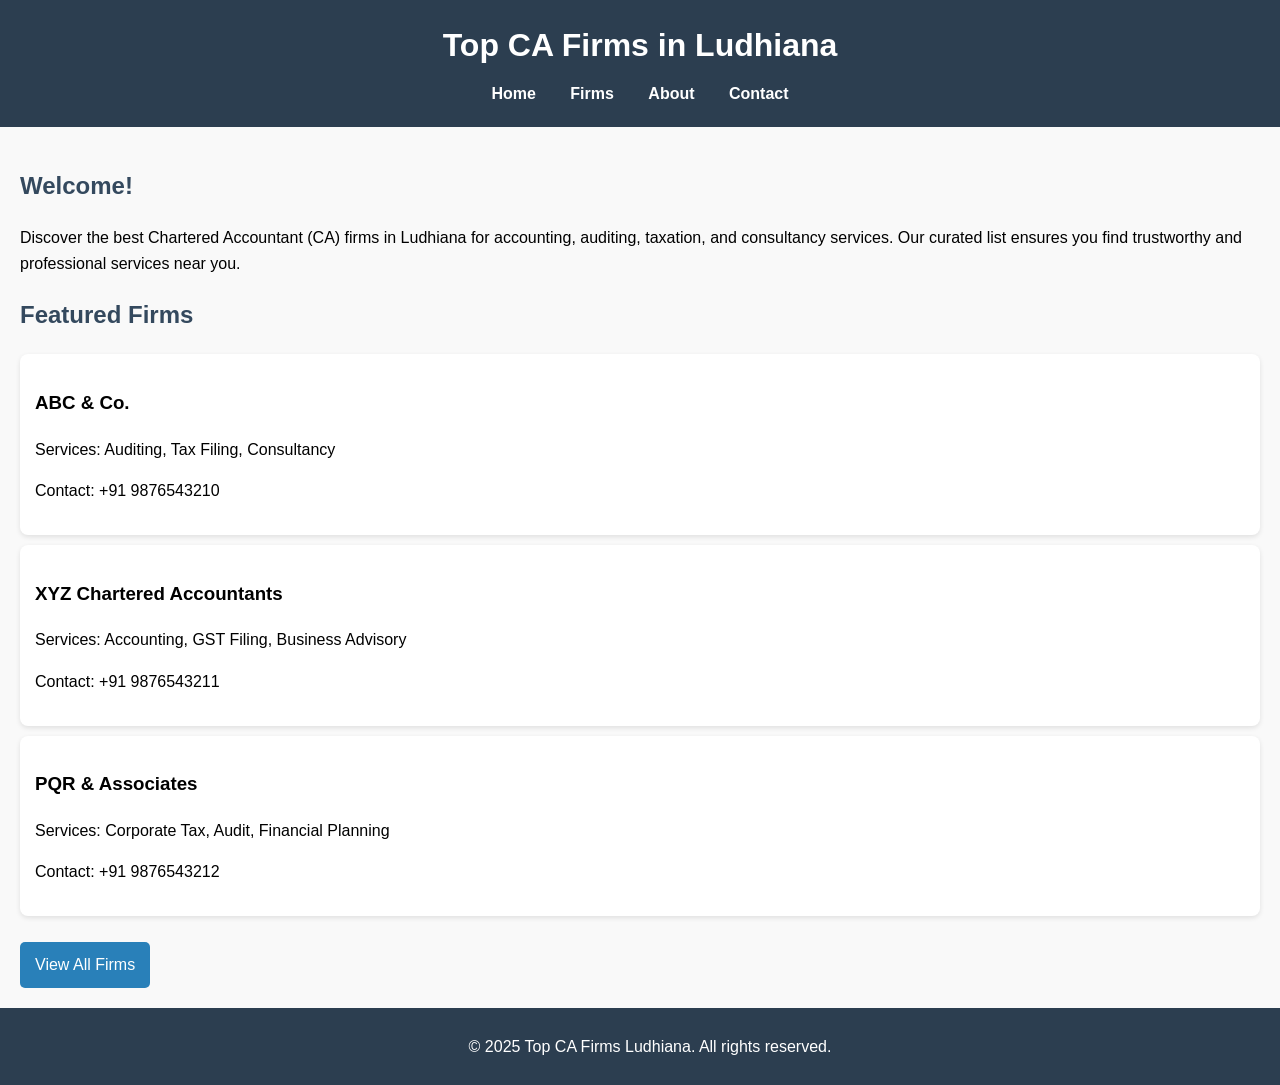
<file: index.html>
<!DOCTYPE html>
<html lang="en">
<head>
    <meta charset="UTF-8">
    <meta name="viewport" content="width=device-width, initial-scale=1.0">
    <title>Top CA Firms in Ludhiana | Accounting & Tax Services</title>
    <meta name="description" content="Find the top Chartered Accountant (CA) firms in Ludhiana offering accounting, auditing, and tax services.">
    <link rel="stylesheet" href="css/style.css">
</head>
<body>
    <header>
        <h1>Top CA Firms in Ludhiana</h1>
        <nav>
            <a href="index.html">Home</a>
            <a href="firms.html">Firms</a>
            <a href="about.html">About</a>
            <a href="contact.html">Contact</a>
        </nav>
    </header>

    <main>
        <section class="intro">
            <h2>Welcome!</h2>
            <p>Discover the best Chartered Accountant (CA) firms in Ludhiana for accounting, auditing, taxation, and consultancy services. Our curated list ensures you find trustworthy and professional services near you.</p>
        </section>

        <section class="featured-firms">
            <h2>Featured Firms</h2>
            <ul>
                <li>
                    <h3>ABC & Co.</h3>
                    <p>Services: Auditing, Tax Filing, Consultancy</p>
                    <p>Contact: +91 9876543210</p>
                </li>
                <li>
                    <h3>XYZ Chartered Accountants</h3>
                    <p>Services: Accounting, GST Filing, Business Advisory</p>
                    <p>Contact: +91 9876543211</p>
                </li>
                <li>
                    <h3>PQR & Associates</h3>
                    <p>Services: Corporate Tax, Audit, Financial Planning</p>
                    <p>Contact: +91 9876543212</p>
                </li>
            </ul>
            <a href="firms.html" class="btn">View All Firms</a>
        </section>
    </main>

    <footer>
        <p>&copy; 2025 Top CA Firms Ludhiana. All rights reserved.</p>
    </footer>
</body>
</html>
</file>
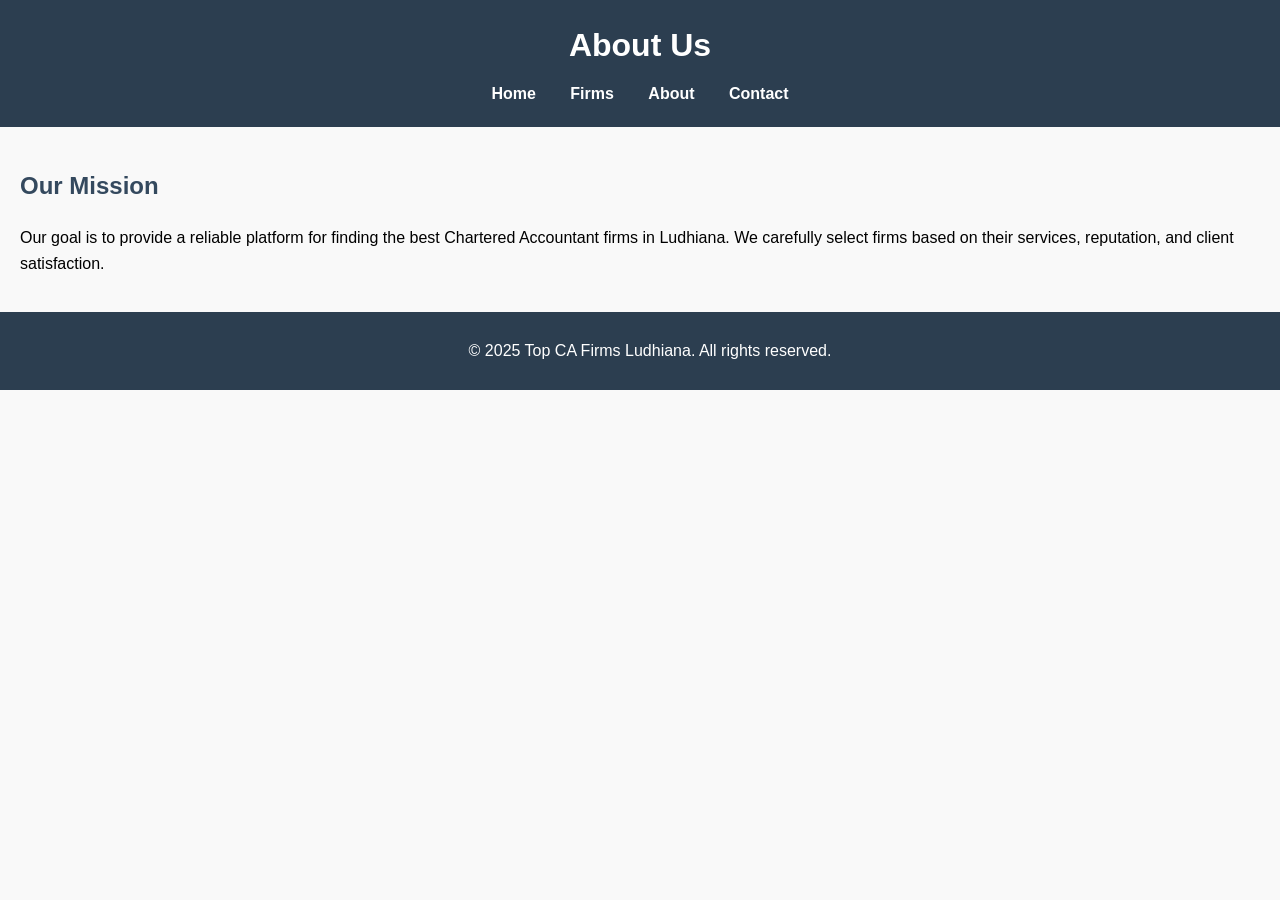
<file: about.html>
<!DOCTYPE html>
<html lang="en">
<head>
    <meta charset="UTF-8">
    <meta name="viewport" content="width=device-width, initial-scale=1.0">
    <title>About | Top CA Firms in Ludhiana</title>
    <meta name="description" content="Learn about our website listing the top CA firms in Ludhiana and our mission to connect people with trusted accountants.">
    <link rel="stylesheet" href="css/style.css">
</head>
<body>
    <header>
        <h1>About Us</h1>
        <nav>
            <a href="index.html">Home</a>
            <a href="firms.html">Firms</a>
            <a href="about.html">About</a>
            <a href="contact.html">Contact</a>
        </nav>
    </header>

    <main>
        <section>
            <h2>Our Mission</h2>
            <p>Our goal is to provide a reliable platform for finding the best Chartered Accountant firms in Ludhiana. We carefully select firms based on their services, reputation, and client satisfaction.</p>
        </section>
    </main>

    <footer>
        <p>&copy; 2025 Top CA Firms Ludhiana. All rights reserved.</p>
    </footer>
</body>
</html>
</file>
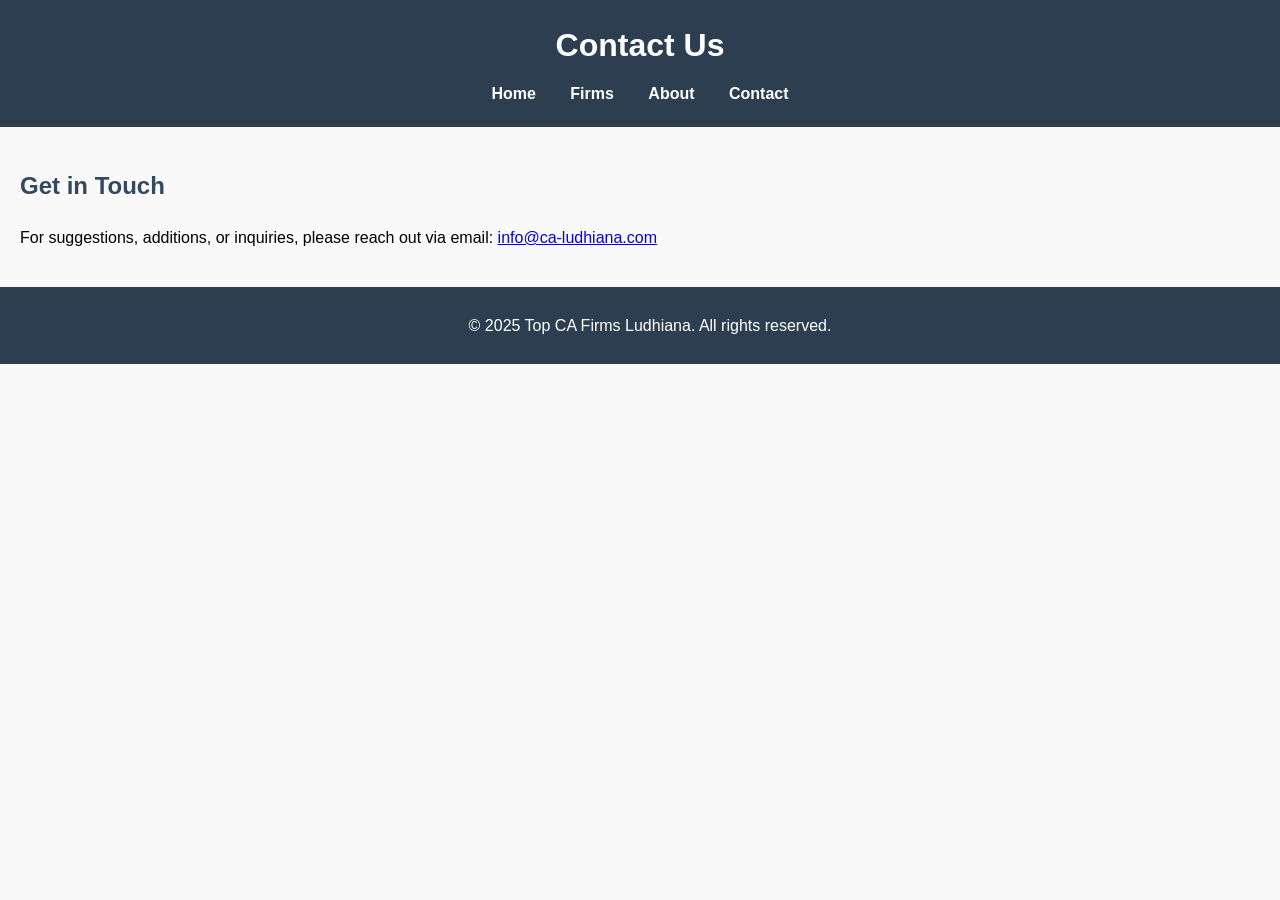
<file: contact.html>
<!DOCTYPE html>
<html lang="en">
<head>
    <meta charset="UTF-8">
    <meta name="viewport" content="width=device-width, initial-scale=1.0">
    <title>Contact | Top CA Firms in Ludhiana</title>
    <meta name="description" content="Contact page for the top CA firms in Ludhiana. Get in touch for inquiries or suggestions.">
    <link rel="stylesheet" href="css/style.css">
</head>
<body>
    <header>
        <h1>Contact Us</h1>
        <nav>
            <a href="index.html">Home</a>
            <a href="firms.html">Firms</a>
            <a href="about.html">About</a>
            <a href="contact.html">Contact</a>
        </nav>
    </header>

    <main>
        <section>
            <h2>Get in Touch</h2>
            <p>For suggestions, additions, or inquiries, please reach out via email: <a href="mailto:info@ca-ludhiana.com">info@ca-ludhiana.com</a></p>
        </section>
    </main>

    <footer>
        <p>&copy; 2025 Top CA Firms Ludhiana. All rights reserved.</p>
    </footer>
</body>
</html>
</file>
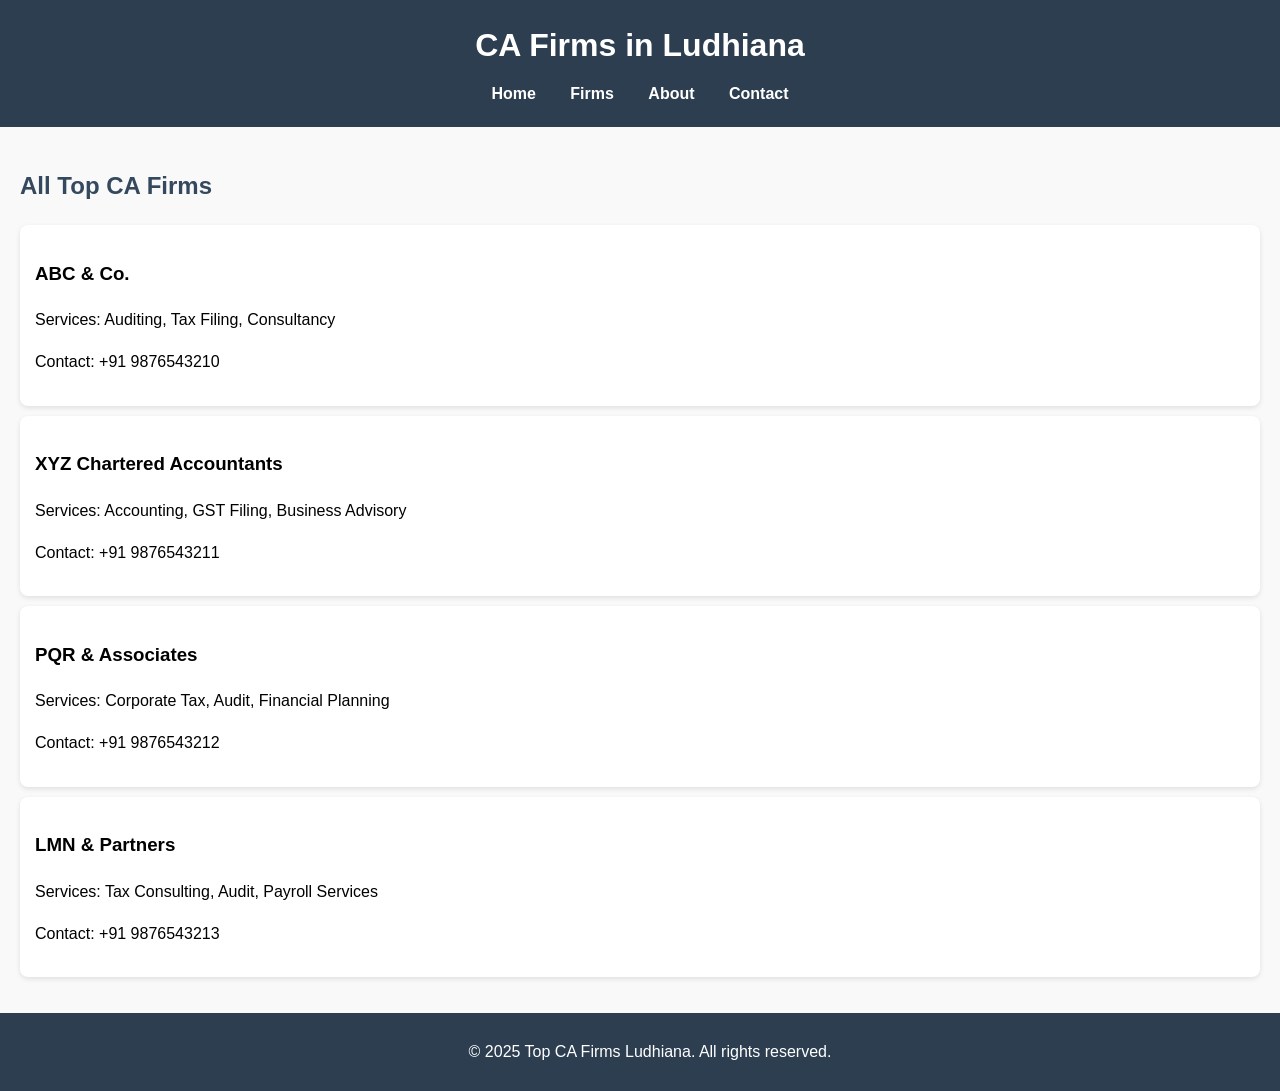
<file: firms.html>
<!DOCTYPE html>
<html lang="en">
<head>
    <meta charset="UTF-8">
    <meta name="viewport" content="width=device-width, initial-scale=1.0">
    <title>All CA Firms in Ludhiana | Accounting Services</title>
    <meta name="description" content="Complete list of top Chartered Accountant (CA) firms in Ludhiana offering auditing, accounting, and tax services.">
    <link rel="stylesheet" href="css/style.css">
</head>
<body>
    <header>
        <h1>CA Firms in Ludhiana</h1>
        <nav>
            <a href="index.html">Home</a>
            <a href="firms.html">Firms</a>
            <a href="about.html">About</a>
            <a href="contact.html">Contact</a>
        </nav>
    </header>

    <main>
        <section>
            <h2>All Top CA Firms</h2>
            <ul>
                <li>
                    <h3>ABC & Co.</h3>
                    <p>Services: Auditing, Tax Filing, Consultancy</p>
                    <p>Contact: +91 9876543210</p>
                </li>
                <li>
                    <h3>XYZ Chartered Accountants</h3>
                    <p>Services: Accounting, GST Filing, Business Advisory</p>
                    <p>Contact: +91 9876543211</p>
                </li>
                <li>
                    <h3>PQR & Associates</h3>
                    <p>Services: Corporate Tax, Audit, Financial Planning</p>
                    <p>Contact: +91 9876543212</p>
                </li>
                <li>
                    <h3>LMN & Partners</h3>
                    <p>Services: Tax Consulting, Audit, Payroll Services</p>
                    <p>Contact: +91 9876543213</p>
                </li>
            </ul>
        </section>
    </main>

    <footer>
        <p>&copy; 2025 Top CA Firms Ludhiana. All rights reserved.</p>
    </footer>
</body>
</html>
</file>
<file: css/style.css>
body {
    font-family: Arial, sans-serif;
    line-height: 1.6;
    margin: 0;
    padding: 0;
    background-color: #f9f9f9;
}

header {
    background-color: #2c3e50;
    color: white;
    padding: 20px;
    text-align: center;
}

header h1 {
    margin: 0;
}

nav {
    margin-top: 10px;
}

nav a {
    color: white;
    margin: 0 15px;
    text-decoration: none;
    font-weight: bold;
}

nav a:hover {
    text-decoration: underline;
}

main {
    padding: 20px;
}

h2 {
    color: #34495e;
}

ul {
    list-style: none;
    padding: 0;
}

ul li {
    background-color: white;
    margin: 10px 0;
    padding: 15px;
    border-radius: 8px;
    box-shadow: 0 2px 5px rgba(0,0,0,0.1);
}

.btn {
    display: inline-block;
    background-color: #2980b9;
    color: white;
    padding: 10px 15px;
    margin-top: 10px;
    text-decoration: none;
    border-radius: 5px;
}

.btn:hover {
    background-color: #3498db;
}

footer {
    text-align: center;
    padding: 10px;
    background-color: #2c3e50;
    color: white;
    position: relative;
    bottom: 0;
    width: 100%;
}
</file>
